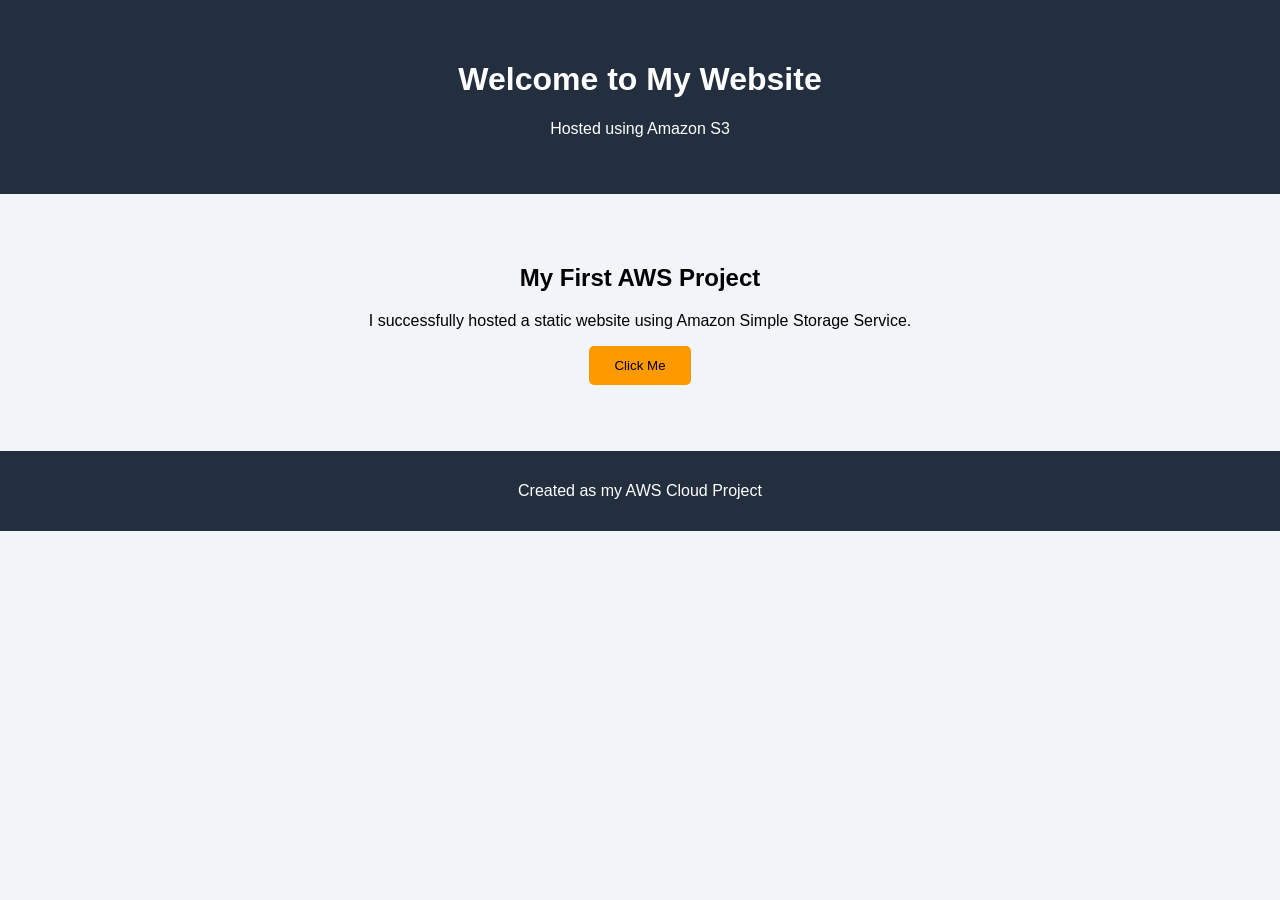
<file: index.html>
<!DOCTYPE html>
<html lang="en">
<head>
    <meta charset="UTF-8">
    <meta name="viewport"
          content="width=device-width, initial-scale=1.0">
    <title>My AWS S3 Website</title>
    <link rel="stylesheet" href="style.css">
    <script src="script.js"></script>
</head>
<body>

    <header>
        <h1>Welcome to My Website</h1>
        <p>Hosted using Amazon S3</p>
    </header>

    <main>
        <h2>My First AWS Project</h2>
        <p>
            I successfully hosted a static website
            using Amazon Simple Storage Service.
        </p>

        <button onclick="showMessage()">
            Click Me
        </button>

        <p id="message"></p>
    </main>

    <footer>
        <p>Created as my AWS Cloud Project</p>
    </footer>

    <!-- <script src="/script.js"></script> -->
</body>
</html>
</file>
<file: style.css>
body {
    margin: 0;
    font-family: Arial, sans-serif;
    background: #f1f5f9;
    text-align: center;
}

header {
    background: #232f3e;
    color: white;
    padding: 40px;
}

main {
    padding: 50px 20px;
}

button {
    background: #ff9900;
    border: none;
    padding: 12px 25px;
    cursor: pointer;
    border-radius: 5px;
}

footer {
    background: #232f3e;
    color: white;
    padding: 15px;
}
</file>
